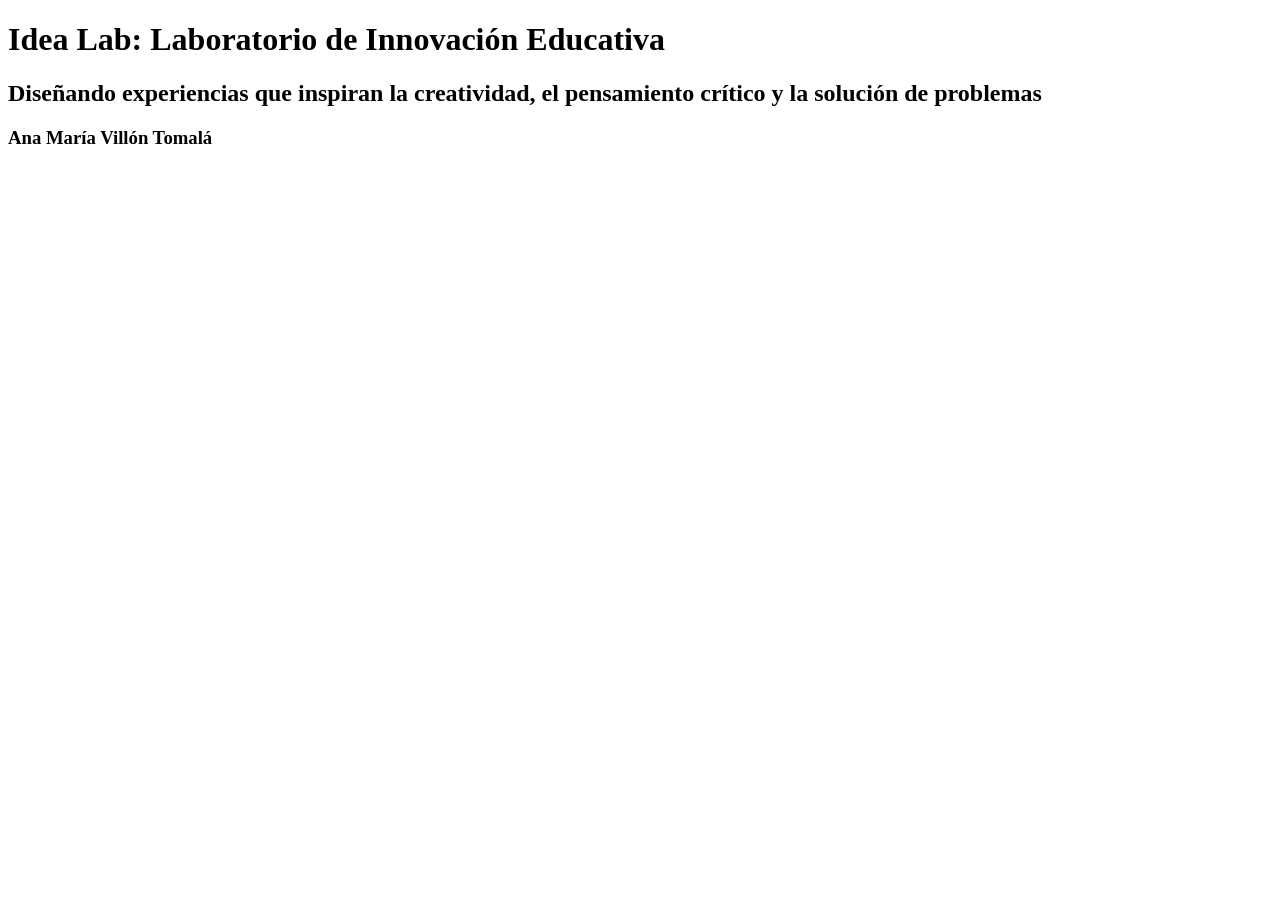
<file: index.html>
<!DOCTYPE html>
<html lang="es">
<head>
    <meta charset="UTF-8">
    <meta name="viewport" content="width=device-width, initial-scale=1.0">
    <title>Idea Lab</title>
</head>
<body>

    <h1>Idea Lab: Laboratorio de Innovación Educativa</h1>
    <h2>Diseñando experiencias que inspiran la creatividad, el pensamiento crítico y la solución de problemas</h2>
    <h3>Ana María Villón Tomalá</h3>

</body>
</html
</file>
